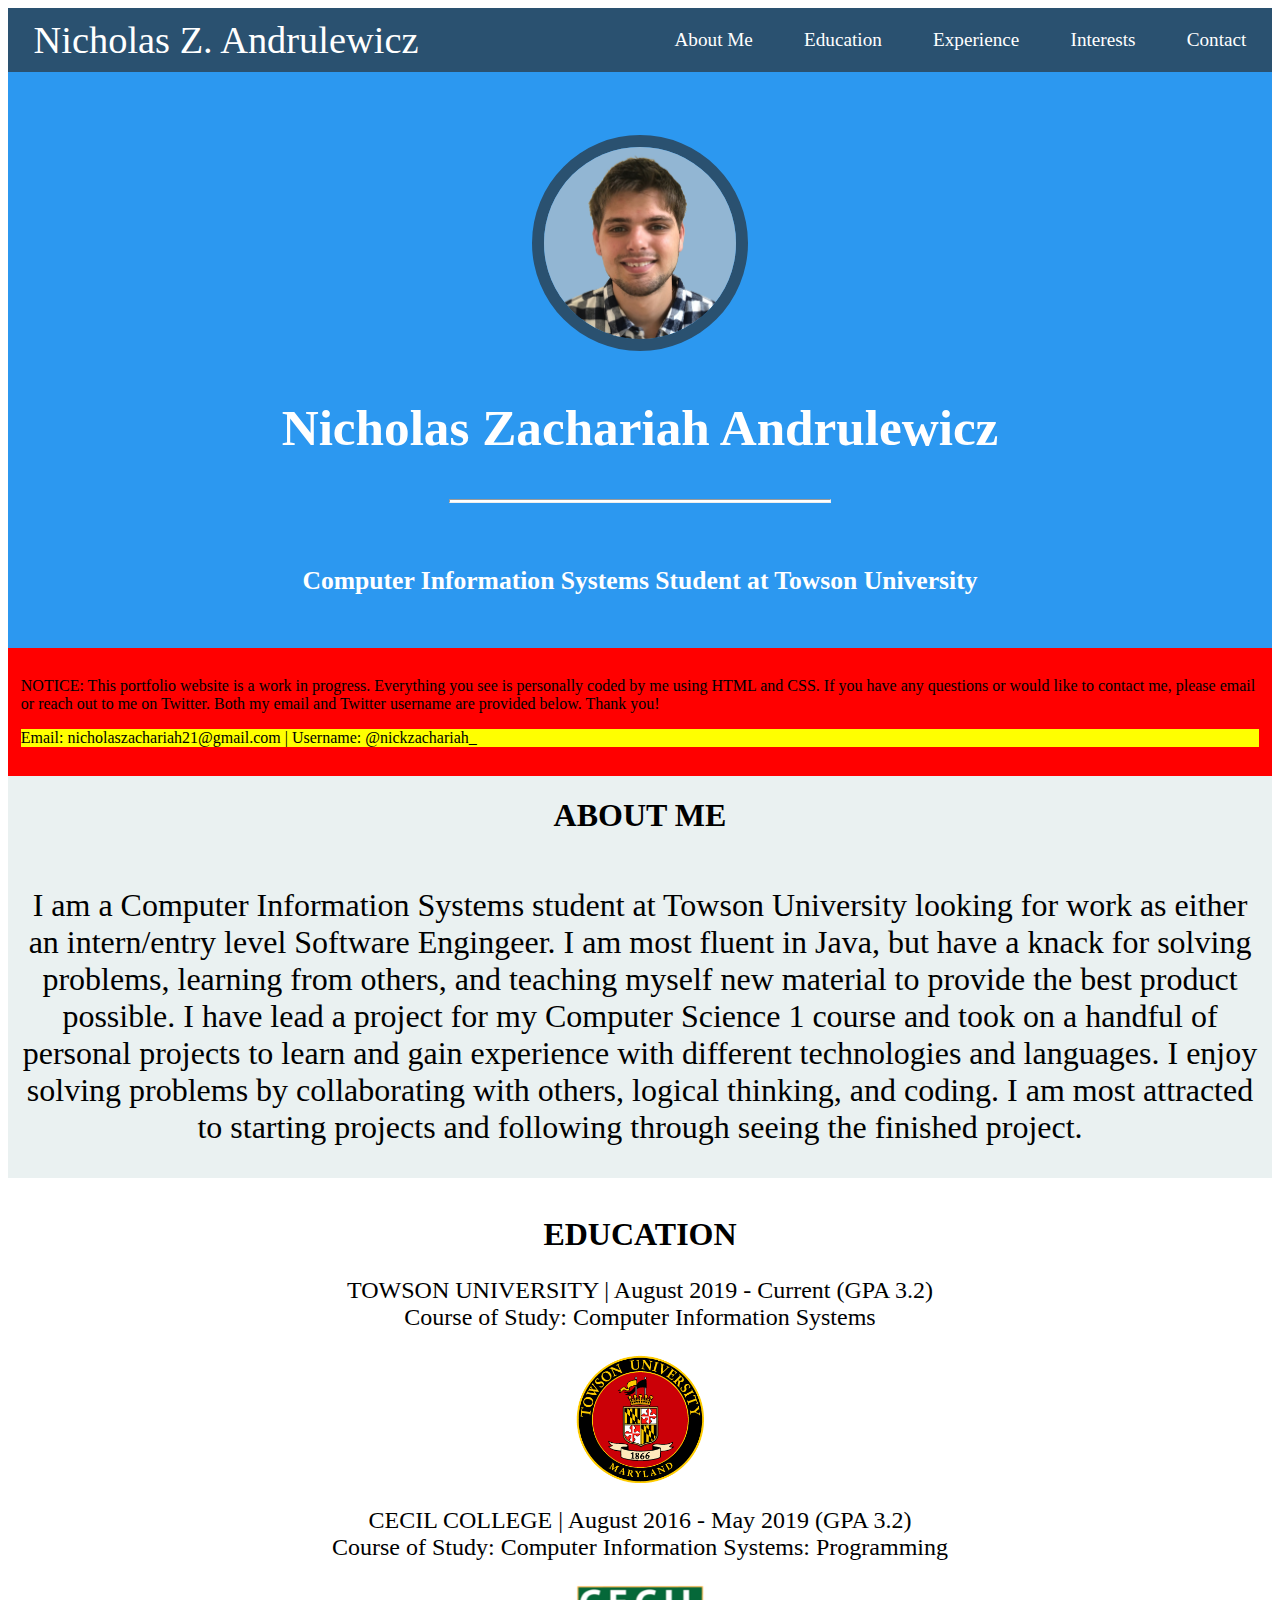
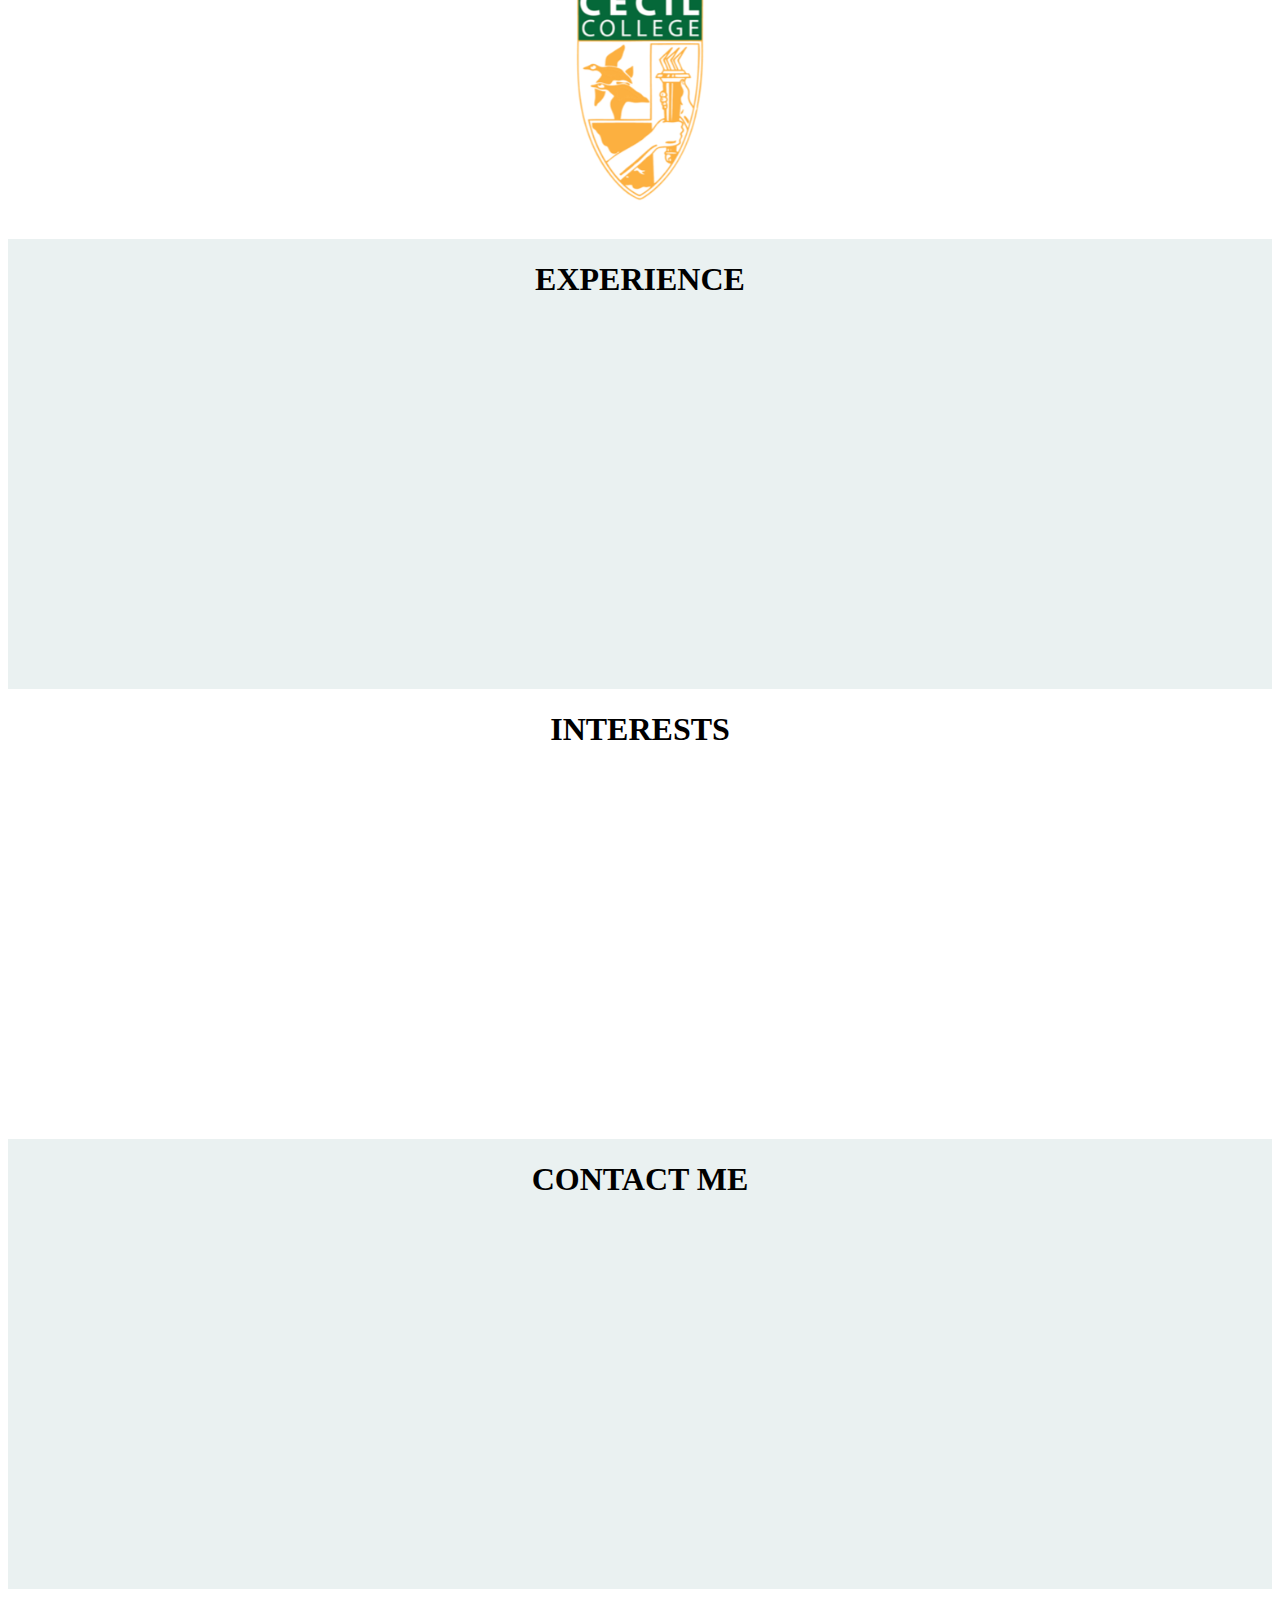
<file: index.html>
<!doctype html>
    <html>
        <head>
            <meta name="viewport" content="width=device-width, initial-scale=1.0">
            <meta charset="utf-8">
            <meta name="description" content="Website portfolio for programming positions.">
            <meta name="keywords" content="Software Engineering, Data Science, Game Development, Programming, HTML, CSS, Java, Python, C#">
            <meta name="autor" content="Nicholas Zachariah Andrulewicz">
            <title>Nicholas Zachariah</title>
            <link rel = "stylesheet" type = "text/css" href = "style.css"/>
        </head>

        <body>
            <div id="topBar">
                <a href="#top of the page" class="title">Nicholas Z. Andrulewicz</a>

                <ul id="topNavigation">
                    <li class="topNavItem"><a href="#aboutMe">About Me</a></li>
                    <li class="topNavItem"><a href="#education">Education</a></li>
                    <li class="topNavItem"><a href="#experience">Experience</a></li>
                    <li class="topNavItem"><a href="#interests">Interests</a></li>
                    <li class="topNavItem"><a href="#contactMe">Contact</a></li>
                </ul>
            </div>

            <div id="header">
                <span class="helper"></span>
                <img src="Me.png" class="picture">
                <h2 id="name">Nicholas Zachariah Andrulewicz</h2>
                <hr id="headerLine">
                <h3 id="occupation">Computer Information Systems Student at Towson University</h3>
            </div>

            <div id="wip">
                <p>NOTICE: This portfolio website is a work in progress. Everything
                    you see is personally coded by me using HTML and CSS. If you have
                    any questions or would like to contact me, please email or
                    reach out to me on Twitter. Both my email and Twitter username
                    are provided below. Thank you!</p>

                <p style="background-color: yellow">
                    Email: nicholaszachariah21@gmail.com | Username: @nickzachariah_</p>
            </div>

            <section id="aboutMe">
                <h1 class="sectionHeader">ABOUT ME</h1>

                <p id="aboutMeText">I am a Computer Information Systems student at Towson
                    University looking for work as either an  intern/entry level
                    Software Engingeer. I am most fluent in Java,
                    but have a knack for solving problems, learning from others,
                    and teaching myself new material to provide the best product
                    possible. I have lead a project for my Computer Science 1
                    course and took on a handful of personal projects to learn
                    and gain experience with different technologies and languages.
                    I enjoy solving problems by collaborating with others,
                    logical thinking, and coding. I am most attracted to starting
                    projects and following through seeing the finished project.
                    </P>
            </section>

            <section id="education">
                <h1 id="educationHeader">EDUCATION</h1>

                <p id="towsonText">TOWSON UNIVERSITY | August 2019 - Current (GPA 3.2)
                <br>Course of Study: Computer Information Systems</br></p>

                <img src="Towson University.png" id="towsonSeal">

                <p id="cecilText">CECIL COLLEGE | August 2016 - May 2019 (GPA 3.2)
                <br>Course of Study: Computer Information Systems: Programming</br></p>

                <img src="Cecil College.png" id="cecilSeal">
            </section>

            <section id="experience">
                <h1 class="sectionHeader">EXPERIENCE</h1>
            </section>

            <section id="interests">
                <h1 class="sectionHeader">INTERESTS</h1>
            </section>

            <section id="contactMe">
                <h1 class="sectionHeader">CONTACT ME</h1>
            </section>
        </body>

</html>
</file>
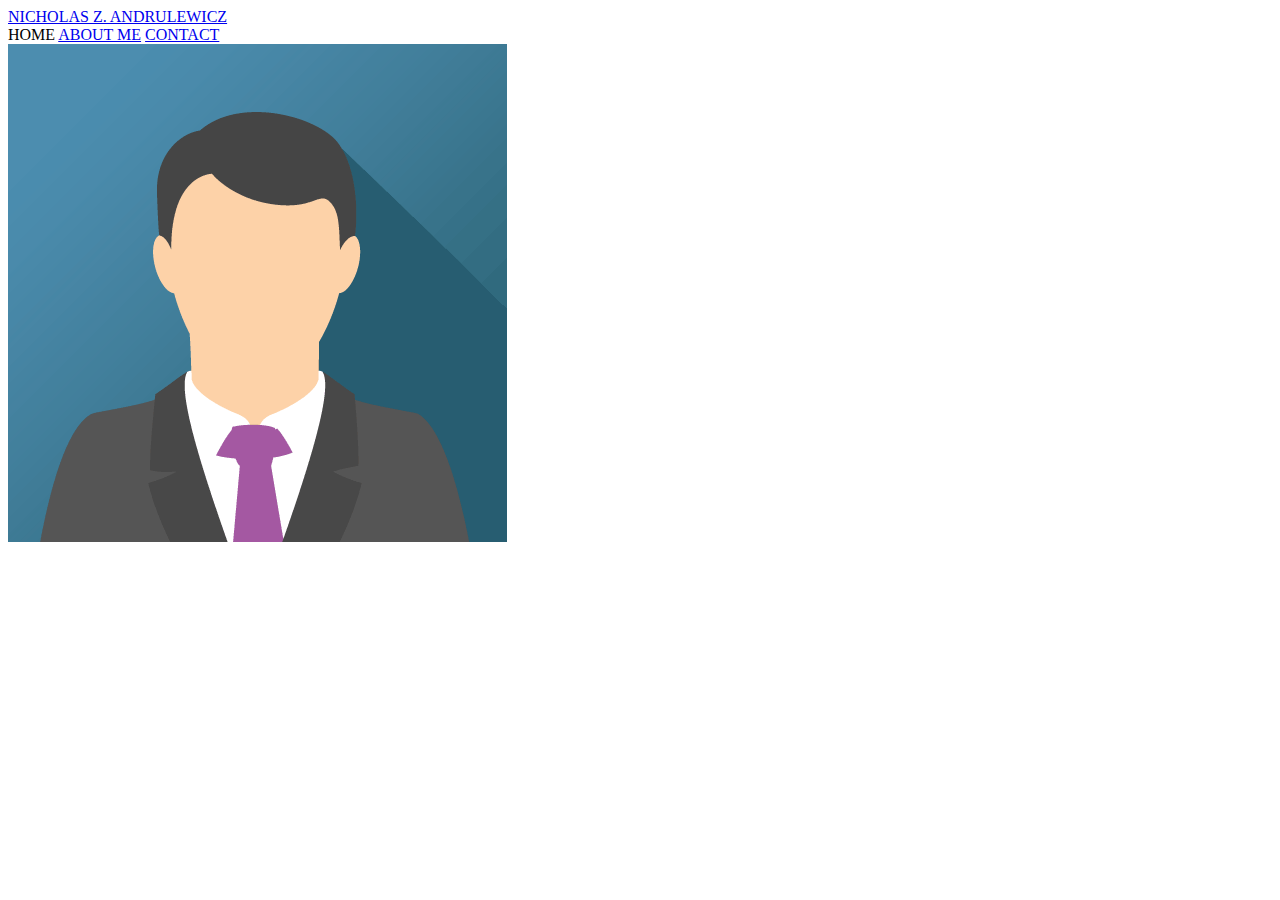
<file: home.html>
<!doctype html>
<html>
	<head>
		<meta charset="utf-8" name="viewport" content="width=device-width, initial-scale=1.0">
		<title>Nicholas Zachariah</title>
		<link rel = "stylesheet" type = "text/css" href = "style.css"/>
	</head>

	<body>
		<header>
			<div class="topBar">
				<a class="siteTitle" href="#home">NICHOLAS Z. ANDRULEWICZ</a>

				<div class="topNavigation">
					<a class="active">HOME</a>
					<a href="#about me">ABOUT ME</a>
					<a href="#contact">CONTACT</a>
				</div>
			</div>



			<div class="header">
				<img src="Avatar.png" alt="Avatar" class="avatar">
			</div>
		</header>
	</body>
</html>
</file>
<file: style.css>
html {
    scroll-behavior: smooth;
}

#topBar {
    width: 100%;
    height: 5vw;
    min-height: 25px;
    background-color: #2A5170;
    overflow: hidden;
}

.title {
    font-size: 3vw;
    text-decoration: none;
    font-family: Bahnschrift;
    color: white;
    line-height: 5vw; /*In reference with the .topBar height*/
    padding-left: 2vw;
}

#topNavigation {
    list-style-type: none;
    margin: 0;
    padding: 0;
    overflow: hidden;
    float: right;
}

.topNavItem {
    font-size: 1.5vw;
    float: left;
    font-family: Bahnschrift;
    color: white;
    line-height: 5vw;
}

.topNavItem a {
    color: white;
    padding: 5vw 2vw;
    text-decoration: none;
}

.topNavItem a:hover {
    background-color: #2a475d;
}

#header {
    margin-top: none;
    width: 100%;
    height: 45vw;
    min-height: 25px;
    background-color: #2c98f0;
    text-align: center;
}

.picture {
    margin-top: 5%;
    width: 15vw;
    border-radius: 50%;
    border: 1vw solid #2A5170;
}

#name {
    font-size: 4vw;
    font-family: Bahnschrift;
    color: white;
}

#headerLine {
    width: 30%;
    color: white;
    background-color: white;
    height: .1vw;
}

#occupation {
    font-size: 2vw;
    font-family: Bahnschrift;
    color: white;
    margin-top: 5%;
}

#wip {
    background-color: red;
    padding: 1vw;
    font-family: Bahnschrift;
}

section {
    font-family: Bahnschrift;
}

section:nth-child(even) {
    background: #eaf1f1;
}

#aboutMe {
    display: grid;
    height: 20%;
    margin-bottom: 3%;
}

#aboutMeText {
    text-align: center;
    font-size: 2em;
    padding-left: 1vh;
    padding-right: 1vh;
}

#education {
    height: 20%;
    margin-bottom: 3%;
}

#educationHeader {
    font-size: 2em;
    text-align: center;
}

#towsonText {
    text-align: center;
    font-size: 1.5em;
}

#towsonSeal {
    display: block;
    width: 10vw;
    margin-left: auto;
    margin-right: auto;
}

#cecilText {
    text-align: center;
    font-size: 1.5em;
}

#cecilSeal {
    display: block;
    width: 10vw;
    margin-left: auto;
    margin-right: auto;
}

#experience {
    display: grid;
    height: 50vh;
}

#interests {
    display: grid;
    height: 50vh;
}

#contactMe {
    display: grid;
    height: 50vh;
}

.sectionHeader {
    font-size: 2em;
    text-align: center;
}
</file>
